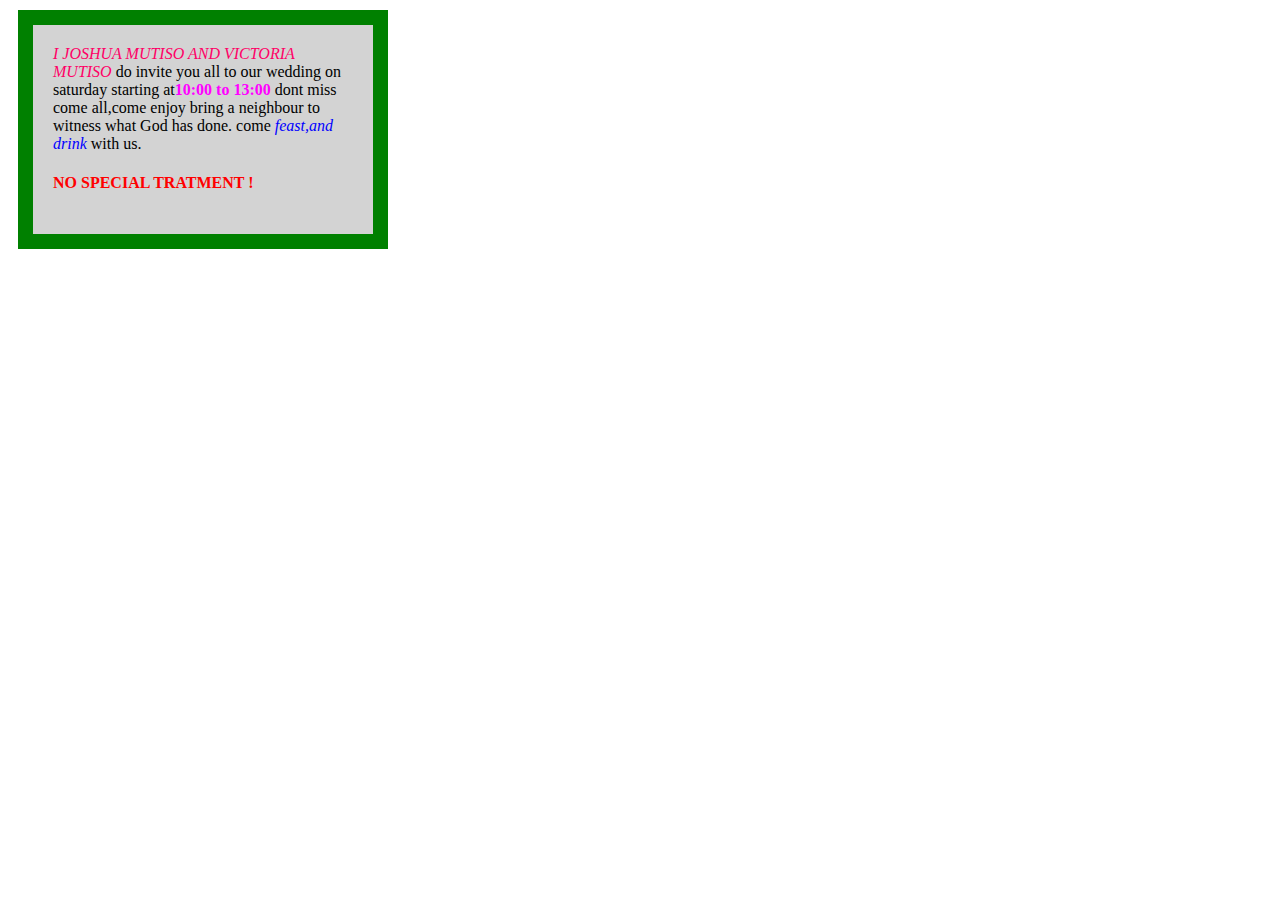
<file: index.html>
<!DOCTYPE html>
<html>
<head>
  <style>

div {
  background-color:lightgrey;
  width: 300px;
  border: 15px solid green;
  padding: 20px;
  margin: 10px;
}
</style>
</head>

<body>
  

<div> <em>I JOSHUA MUTISO AND VICTORIA MUTISO</em>
  do invite you all to our wedding on saturday starting at<b>10:00
    to 13:00</b> dont miss come all,come enjoy bring a neighbour to witness
    what God has done. come <i>feast,and drink</i> with us.
    <h4> NO SPECIAL TRATMENT !</h4>








 </div>
<link rel="stylesheet" href="style.css">







</body>
</html>







</html>
</file>
<file: style.css>
em {
  color: #ff0066
}
h2{
  color:red
}

b{
  color: Magenta
}
i{
  color: blue

}
h4{
  color: red
}
</file>
